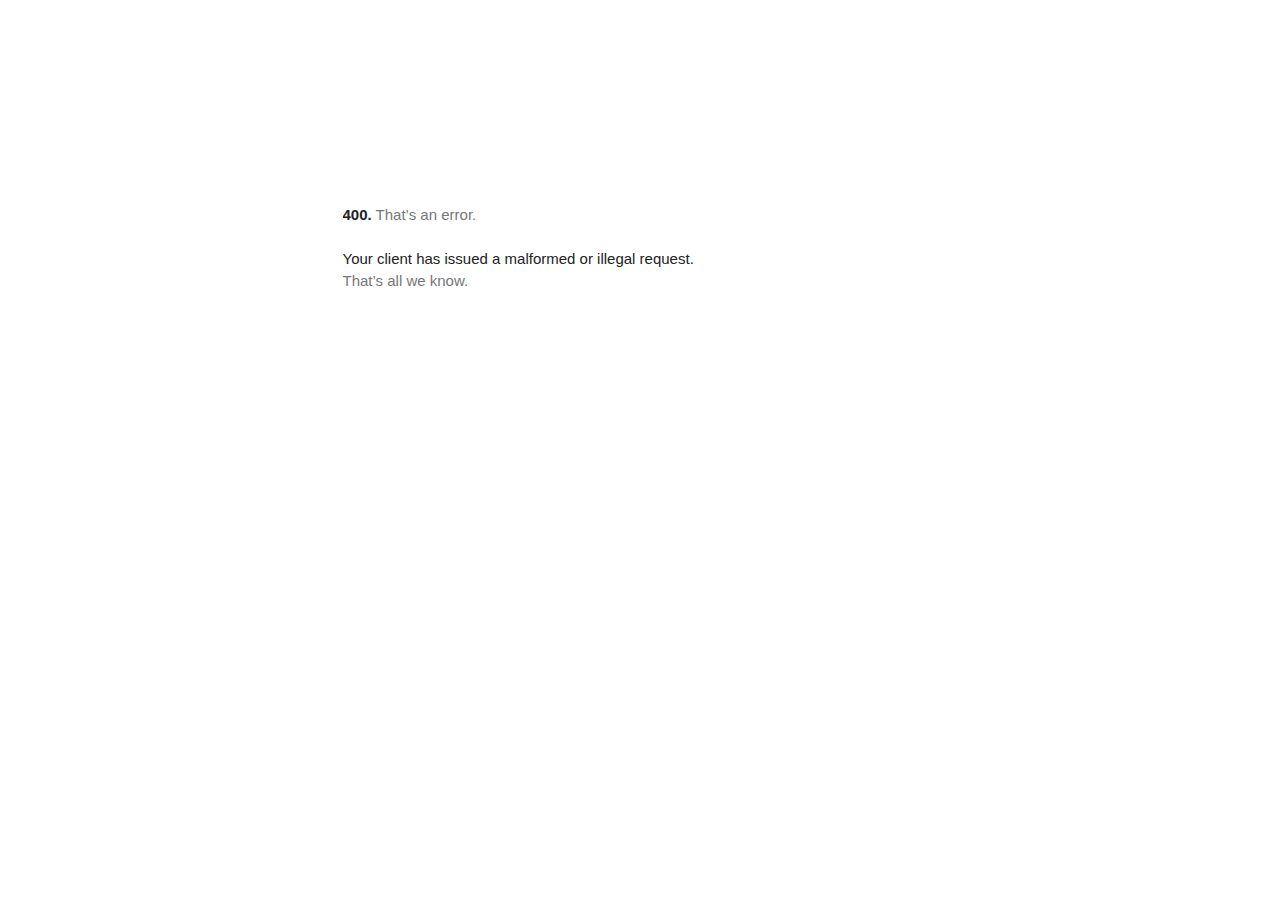
<file: HACKATHON4.0/googletagmanager/gtm5445.html>
<!DOCTYPE html>
<html lang=en>
  <meta charset=utf-8>
  <meta name=viewport content="initial-scale=1, minimum-scale=1, width=device-width">
  <title>Error 400 (Bad Request)!!1</title>
  <style>
    *{margin:0;padding:0}html,code{font:15px/22px arial,sans-serif}html{background:#fff;color:#222;padding:15px}body{margin:7% auto 0;max-width:390px;min-height:180px;padding:30px 0 15px}* > body{background:url(//www.google.com/images/errors/robot.png) 100% 5px no-repeat;padding-right:205px}p{margin:11px 0 22px;overflow:hidden}ins{color:#777;text-decoration:none}a img{border:0}@media screen and (max-width:772px){body{background:none;margin-top:0;max-width:none;padding-right:0}}#logo{background:url(//www.google.com/images/branding/googlelogo/1x/googlelogo_color_150x54dp.png) no-repeat;margin-left:-5px}@media only screen and (min-resolution:192dpi){#logo{background:url(//www.google.com/images/branding/googlelogo/2x/googlelogo_color_150x54dp.png) no-repeat 0% 0%/100% 100%;-moz-border-image:url(//www.google.com/images/branding/googlelogo/2x/googlelogo_color_150x54dp.png) 0}}@media only screen and (-webkit-min-device-pixel-ratio:2){#logo{background:url(//www.google.com/images/branding/googlelogo/2x/googlelogo_color_150x54dp.png) no-repeat;-webkit-background-size:100% 100%}}#logo{display:inline-block;height:54px;width:150px}
  </style>
  <a href=//www.google.com/><span id=logo aria-label=Google></span></a>
  <p><b>400.</b> <ins>That’s an error.</ins>
  <p>Your client has issued a malformed or illegal request.  <ins>That’s all we know.</ins>
</file>
